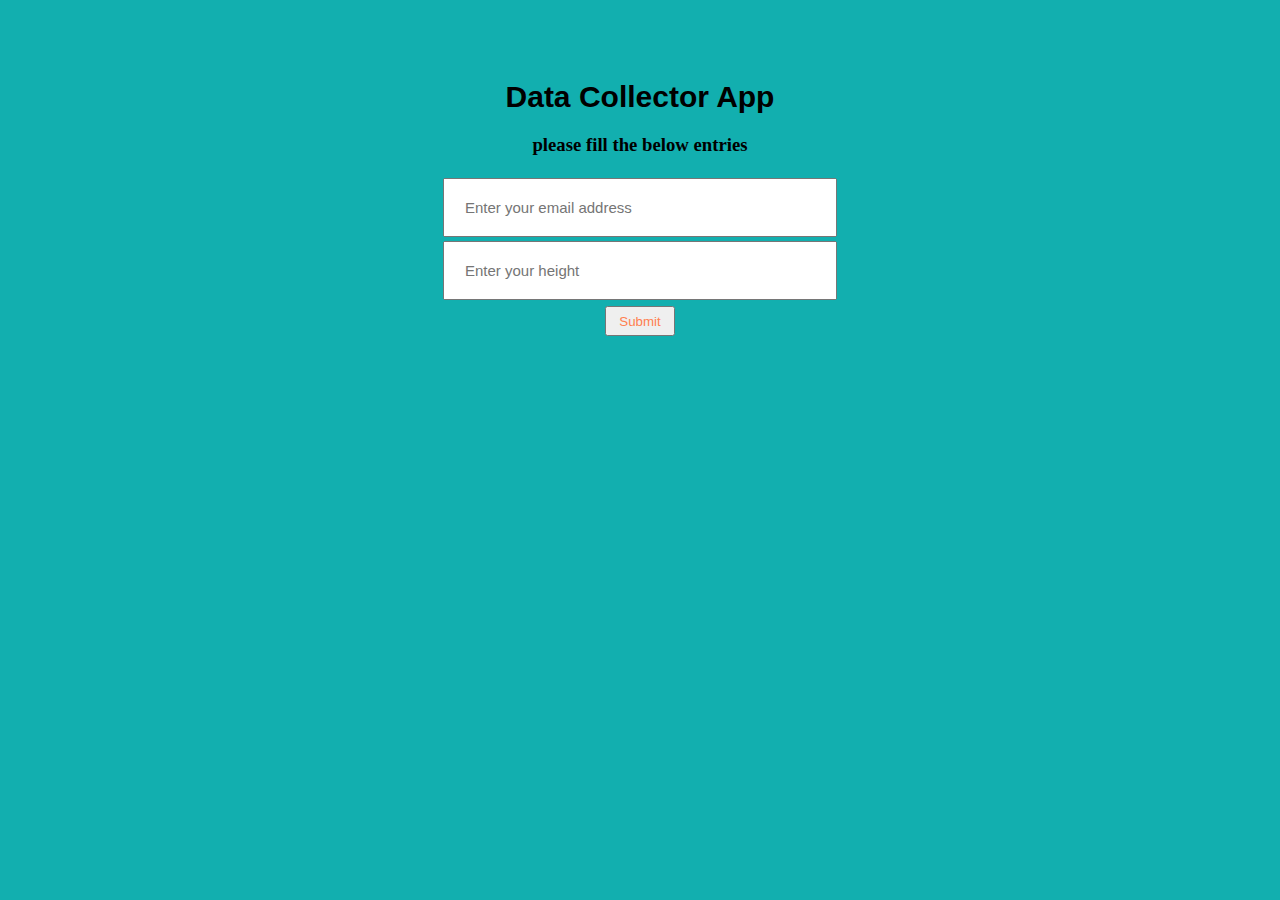
<file: templates/index.html>
<!DOCTYPE html>
<html lang="en">
<head>
    <meta charset="UTF-8">
    <title>Data Collector App</title>
    <link href="../static/main.css" rel="stylesheet">
</head>
<body>
<div class="container">
<h1>Data Collector App</h1>
    <h3>please fill the below entries</h3>
    <form method="POST" action="{{url_for('success_method')}}">
        <input name="email_name" type="email" title="Your email will be safe with us" placeholder="Enter your email address" required><br>
         <input name="height_name" type="number" min="50" max="300" step="0.1" title="Your data will be safe with us" placeholder="Enter your height" required><br>
        <button type="submit">Submit</button>

    </form>
</div>
</body>
</html>
</file>
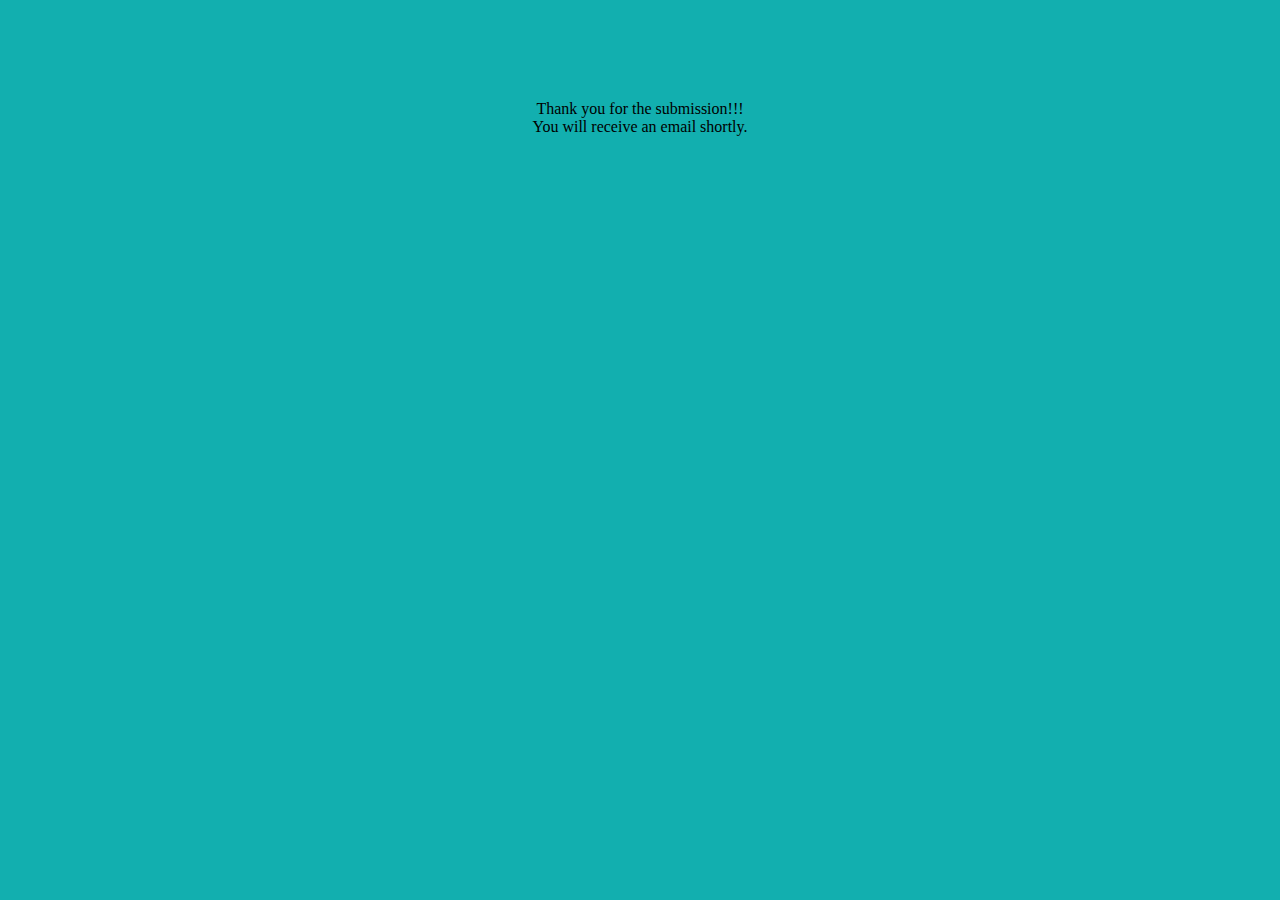
<file: templates/success.html>
<!DOCTYPE html>
<html lang="en">
<head>
    <meta charset="UTF-8">
    <title>Data Collector App</title>
    <link href="../static/main.css" rel="stylesheet">
</head>
<body>
<div class="container">
    <p>Thank you for the submission!!!<br>
        You will receive an email shortly.
    </p>
</div>
</body>
</html>
</file>
<file: static/main.css>
html,body{
    height: 100%;
    margin: 0;
}
.container{
    margin: 0 auto;
    width: 100%;
    height: 100%;
    background-color: rgb(18, 175, 175);
    color: black;
    text-align: center;
    overflow: hidden;

}

.container h1{
    font-family: Arial, sans-serif;
    margin-top: 80px;
    font-size: 30px;

}

.container form{
    margin: 20px;
}

.container input{
    width: 350px;
    height: 15px;
    font-size: 15px;
    margin: 2px;
    padding: 20px;
    transition: all 0.2s ease-in-out;
}

.container button{
    width: 70px;
    height: 30px;
    color: coral;
    margin: 4px;
}


.container p {
    margin: 100px;
}
</file>
